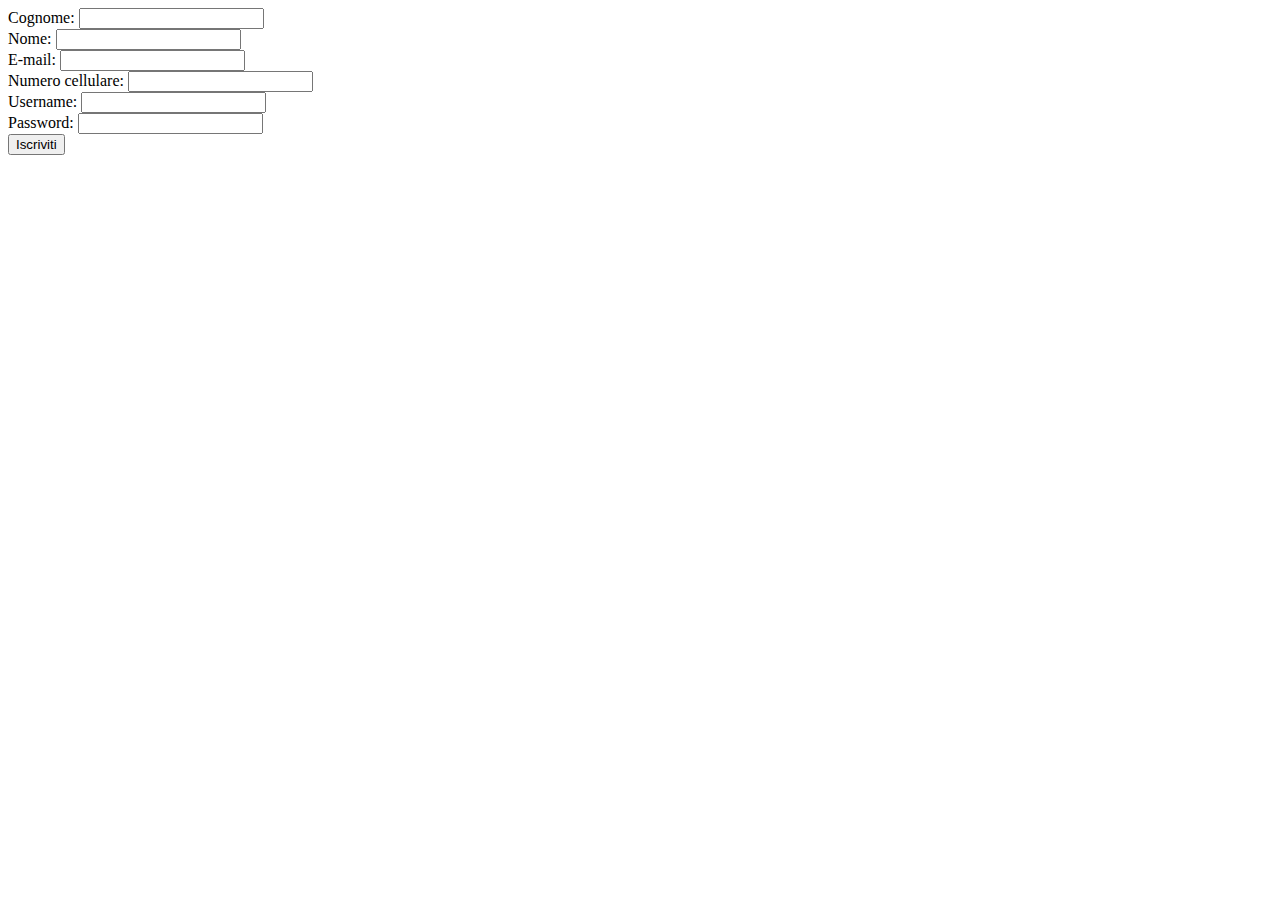
<file: esercizio_form/es_form.html>
<html>
<head>
<title>Registrazione</title>
</head>
<body>

<form action="registro.php" method="post">
Cognome: <input type="text" name="cognome"><br>
Nome: <input type="text" name="nome"><br>
E-mail: <input type="text" name="email"><br>
Numero cellulare: <input type="tel" name="cell"><br>
Username: <input type="text" name="user"><br>
Password: <input type="password" name="passw"><br>
<input type="submit" name="sub" value="Iscriviti">
</form>

</body>
</html>
</file>
